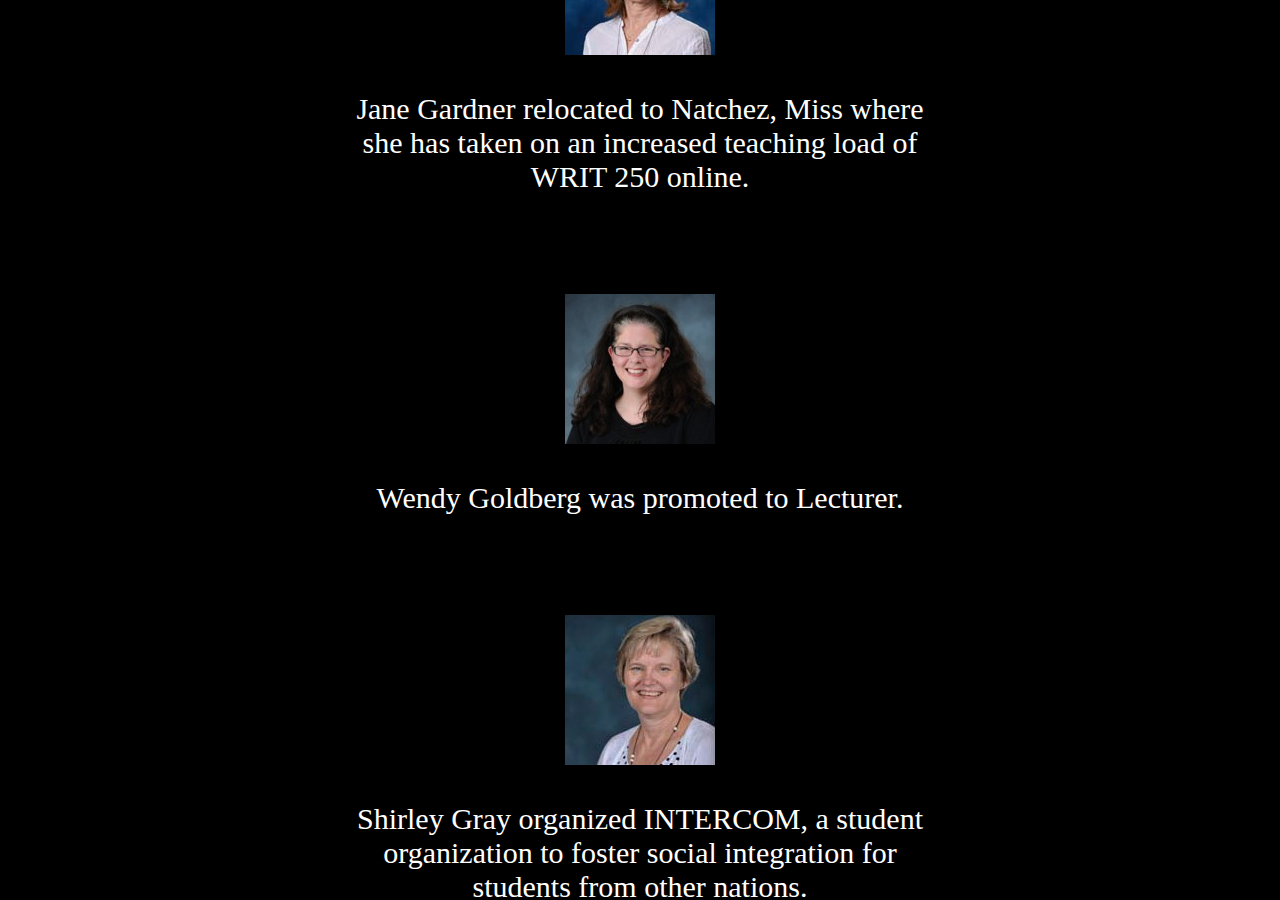
<file: index.html>
<!DOCTYPE html>
<html lang="en">
<head>
<meta charset="utf-8">
<meta http-equiv="X-UA-Compatible" content="IE=edge">
<meta name="viewport" content="width=device-width, initial-scale=1.0">
<title>DWR Accomplishments</title>
<link rel="stylesheet" href="static/endcredits.css">

<!-- HTML5 shim and Respond.js IE8 support of HTML5 elements and media queries -->
<!--[if lt IE 9]>
      <script src="https://oss.maxcdn.com/libs/html5shiv/3.7.0/html5shiv.js"></script>
      <script src="https://oss.maxcdn.com/libs/respond.js/1.3.0/respond.min.js"></script>
    <![endif]-->
</head>

<body>
<!--<p>DWR Faculty Highlights and Accomplishments</p>
<div class="jquery-script-ads"><script type="text/javascript">
</script>
</div>
<a class="btn btn-lg btn-success" href="#creditos" name="creditos">Open Credits</a>
</div>-->
<!-- /container --> 
<!-- Start of Credits -->
<div id="titles">
<div id="credits">
<div id="the-end">Faculty Highlights and Accomplishments</div>
<br />
<h1><img src="assets/logo.png"></h1>
<h1>2016-2017</h1>
<dl>
<h1><img src="assets/atkins.jpg"></h1>
<p>George Atkins received grant to develop Open Educational Resources for Writing 102</p>
<h1><img src="assets/bagwel.jpg"></h1>
<p>Trey Bagwell received grant to develop Open Educational Resources for Writing 250</p>
<h1><img src="assets/borank.jpg"></h1>
<p>Keith Boran was promoted to Lecturer</p>
<h1><img src="assets/borans.jpg"></h1>
<p>Sheena Boran helped to create online writing instruction resource guide</p>
<h1><img src="assets/bowers.jpg"></h1>
<p>Kerry Bowers received grant to develop Open Educational Resources for Writing 250</p>
<h1><img src="assets/boyle.jpg"></h1>
<p>Bill Boyle saw his novel Gravesend published in French by François Guérif</p>
<h1><img src="assets/bright.jpg"></h1>
<p>Michelle Bright served as a representative for Oxford High School drama department at Mississippi Delta Tennessee Williams Festival in Clarksdale, Mississippi.</p>
<h1><img src="assets/bucksbarg.jpg"></h1>
<p>Jenny Bucksbarg presented Prezi presentation regarding FASTrack vs. non-FASTrack students and their ability to critically think and write about race at National Civil Rights Conference in Meridian, Mississippi.</p>
<h1><img src="assets/bunde.jpg"></h1>
<p>Gretchen Bunde received special acknowledgement for teaching excellence</p>
<h1><img src="assets/bynum.jpg"></h1>
<p>Dixon Bynum received 2015-2106 Tennessee Arts Commission Individual Artist Grant for Creative Non-fiction</p>
<h1><img src="assets/campbell.jpg"></h1>
<p>Brad Campbell gave keynote presentation "The Hats We Wear and the Jobs We Share." Writing Center Association Annual Conference. Mississippi State University. Starkville, MS. April 16, 2016</p>
<h1><img src="assets/cooley.jpg"></h1>
<p>Emily Cooley conducted volunteer tutoring for high school students and Leap Frog in Oxford, Mississippi.</p>
<h1><img src="assets/crane.jpg"></h1>
<p>Betty Crane published a booklet of our writing with her writing group and donated proceeds to our local library in September 2016.</p>
<h1><img src="assets/davis.jpg"></h1>
<p>Andrew Davis completed APLU grant to develop adaptive composition course.</p>
<h1><img src="assets/dickey.jpg"></h1>
<p>Dominiqua Dickey published God's Gonna Trouble the Water" in  Mississippi Noir, edited by Tom Franklin, Akashic Books, 2016.</p>
<h1><img src="assets/dunkin.jpg"></h1>
<p>Chip Dunkin promoted to Lecturer.</p>
<h1><img src="assets/edwards.jpg"></h1>
<p>JoAnn Edwards planned and executed the Speaker’s Edge competition for 2017.</p>
<h1><img src="assets/ennis.jpg"></h1>
<p>Sean Ennis published “Hope and Wild Panic” short story on Amazon Digital Services.</p>
<h1><img src="assets/faulk.jpg"></h1>
<p>LaToya Faulk presented “Cultivating Reflective Consciousness in Freshman Composition: Classroom Partnerships with Writing Centers,” at the Conference on College Composition and Communication in Portland, OR, on March 15-18, 2017.</p>
<h1><img src="assets/flaschka.jpg"></h1>
<p>Shanna Flaschka is piloting a new textbook, Food: A Reader for Writers, for Writing 102 in Spring 2017.</p>
<h1><img src="assets/forgette.jpg"></h1>
<p>Karen Forgette is teaching an Independent Study composition course for incarcerated women.</p>
<h1><img src="assets/gardner.jpg"></h1>
<p>Jane Gardner relocated to Natchez, Miss where she has taken on an increased teaching load of WRIT 250 online.</p>
<h1><img src="assets/goldberg.jpg"></h1>
<p>Wendy Goldberg was promoted to Lecturer.</p>
<h1><img src="assets/gray.jpg"></h1>
<p>Shirley Gray organized INTERCOM, a student organization to foster social integration for students from other nations.</p>
<h1><img src="assets/green.jpg"></h1>
<p>Angela Green presented “The Closed Fist and the Open Hand: The Art of Persuasion and HBO’s The Wire” at the College Composition and Communication Conference in Portland, Oregon, on 16 March 2017.</p>
<h1><img src="assets/harper.jpg"></h1>
<p>Meredith Harper is developing a proposal for a LIBA 102 course focusing on fashion.</p>
<h1><img src="assets/hays.jpg"></h1>
<p>Bill Hays is at drafting a creative writing project with the working title “The Divining Rod”</p>
<h1><img src="assets/henry.jpg"></h1>
<p>Virginia Henry published “The Blue Line Boy” and “A Long Tenebrae” in Big Muddy: A Journal of the Mississippi River Valley.</p>
<h1><img src="assets/hitch.jpg"></h1>
<p>Alison Hitch presented “Zadie Smith’s White Teeth: The Indoctrination of the Son by the Father” at SAMLA 88 in Jacksonville, Florida. This is an abbreviated version of her forthcoming dissertation.</p>
<h1><img src="assets/hooper.jpg"></h1>
<p>Kate Hooper directed True West at the Powerhouse, with a cast and crew of students and citizens from North Mississippi.</p>
<h1><img src="assets/hubbard.jpg"></h1>
<p>Whit Hubbard working on manuscript “Men’s Studies” for publication on Amazon.</p>
<h1><img src="assets/irwin.jpg"></h1>
<p>Amie Irwin published “Sardis Song” and “Long Exposure Fireflies” in About Place Journal.</p>
<h1><img src="assets/jackson.jpg"></h1>
<p>Jennifer Jackson presented at the PCA ACA Conference in Seattle as part of a Rhetoric & Composition panel on her use of NYT in the First Year Classroom.</p>
<h1><img src="assets/johnson.jpg"></h1>
<p>Rachel Johnson presented “Inspiring Action by Enabling Agency in Interdisciplinary Advanced Writing Courses” at the Conference on College Composition and Communication in Houston, Texas.</p>
<h1><img src="assets/krueger.jpg"></h1>
<p>Guy Krueger completed APLU grant to develop adaptive composition course.</p>
<h1><img src="assets/lyles.jpg"></h1>
<p>Karla Lyles completed her PhD at NC State University.</p>
<h1><img src="assets/makamson.jpg"></h1>
<p>Kellye Makamson presented "Civil Writing: Advocating for Change Through Teaching College Writing" at the 6th National Civil Rights Conference, June 19-22, 2016, Meridian, MS.</p>
<h1><img src="assets/malloy.png"></h1>
<p>Kevin Malloy served as Speech and Debate judge for the University of Mississippi High School Speech and Debate Tournament.</p>
<h1><img src="assets/mccormick.jpg"></h1>
<p>Carrie McCormick helped to pilot HireVUE for Speech faculty.</p>
<h1><img src="assets/mccoy.jpg"></h1>
<p>Briana McCoy is redeveloping Writing 350 after returning from Japan.</p>
<h1><img src="assets/meek.jpg"></h1>
<p>Jane Meek relocated from Miami, Florida, to Brooklyn, New York, where she has volunteered as community organizer helping neighbors master effective written and spoken communication to participate in the political process.</p>
<h1><img src="assets/miller.jpg"></h1>
<p>David Miller won the 2016 Kramer Award for excellence in teaching.</p>
<h1><img src="assets/mischker.jpg"></h1>
<p>Claire Mischker presented “De-mystifying the Writing Center and Empowering Writers: A Rhetorical Approach to Interdisciplinary Collaboration” at MSWCA.</p></p>
<h1><img src="assets/monroe.jpg"></h1>
<p>Stephen Monroe selected as OER Research Fellow by the Open Education Research Group at BYU, sponsored Gates, Hewlett, and Lumen Foundations.</p>
<h1><img src="assets/moore.png"></h1>
<p>Ellie Moore co-presented "Ushering Students Toward Dynamic Presentations by Managing Anxiety" at DWR Fall Orientation.</p>
<h1><img src="assets/myatt.jpg"></h1>
<p>Alice Myatt co-edited <em>Writing program and writing center collaborations: Transcending boundaries</em> (New York: Palgrave Macmillan).</p>
<h1><img src="assets/nichols.jpg"></h1>
<p>Amber Nichols-Buckley presented “Global, Social, and Digital: Digital Tools and Strategies in the Writing Classroom” at the Conference on College Composition and Communication in Houston, Texas.</p>
<h1><img src="assets/olsen.jpg"></h1>
<p>Sara Olsen drafting dissertation "Sex and Violence in Early American Literature About Slavery"
<h1><img src="assets/rauch.jpg"></h1>
<p>Jeanine Rauch is teaching Study USA course this summer in Austin, Texas.</p>
<h1><img src="assets/russell.jpg"></h1>
<p>Chad Russell continues to lead Assessment Committee and attended virtual conference for using Word Press in higher education.</p>
<h1><img src="assets/shook.jpg"></h1>
<p>Fara Shook received team grant to develop OER for WRIT 102 theme course for STEM students.</p>
<h1><img src="assets/spencer.jpg"></h1>
<p>Beth Spencer "Recent Poetry and Fiction" presentation with Bill Boyle, Sean Ennis and Whit Hubbard at the 2017 Annual Meeting of the Southeastern Writing Center Conference, February 16-18, 2017, Oxford, MS.</p>
<h1><img src="assets/steffan.jpg"></h1>
<p>Steffen Brendan received team grant to develop OER for WRIT 102 theme course for STEM students.</p>
<h1><img src="assets/thorndike.png"></h1>
<p>Colleen Thorndike developed “Comp Quest” video game to gamify the composition classroom for greater student engagement.</p>
<h1><img src="assets/tyler.jpg"></h1>
<p>Mary Brooks Tyler came back from extended personal leave to help FASTrack students in one-to-one conferences.</p>
<h1><img src="assets/watkins.jpg"></h1>
<p>Marc Watkins finalist for the St. Lawrence Book Award.</p>
<h1><img src="assets/wilson.png"></h1>
<p>Sarah Wilson presented "The Emphasis Shifts: Social Media and Sentence Construction." Presentation given at the PCA/ACA 2017 Annual Conference, April 12-15, 2017, San Diego, CA.</p>
<h1><img src="assets/wise.jpg"></h1>
<p>Henry Wise was hired for full-time teaching position at Virginia Military Institute.
<h1><img src="assets/yancey.png"></h1>
<p>Debra Yancy is helping to design Speech 305.</p>
<h1><img src="assets/zendarski.jpg"></h1>
<p>Joe Zendarski continuing study of contemporary poetry, ecocritical writing with a focus on the construction of the American identity in relation to nature, and the farm to table movement.</p>


</dl>

<div class="clearfix"></div>
</div>
</div>


<link href="http://www.jqueryscript.net/css/jquerysctipttop.css" rel="stylesheet" type="text/css">
<script src="http://ajax.googleapis.com/ajax/libs/jquery/1.11.1/jquery.min.js"></script> 
<script src="static/endcredits.js"></script>
</body>
</html>
</file>
<file: static/endcredits.css>
#titles {
    overflow: hidden;
    background-color: #000;
    font-family: Arial, Helvetica, sans-serif;
    display: none;
    position: absolute;
    z-index: 99999;
    left: 0;
    top: 0;
}
#titles div#the-end {
    font-size: 60px;
    font-weight: bold;
    color: #ffffff;
    text-shadow: 0 0 12px #ffffff;
    width: 100%;
    text-align: center;
}
#credits {
    color: #ffffff;
    position: absolute;
    text-align: center;
}
#credits h1 {
    color: #888888;
    width: 100%;
    height: 100%;
    padding: 50px 0 0;
    margin: 50px 0 0;
    text-align: center;
    font-size: 30px;
    font-family: monospace;
    text-transform: uppercase;
    letter-spacing: 10px;
}
#credits dl {
    margin: 0px 0px;
}
#credits dt {
    float: left;
    width: 260px;
    margin: 0;
    padding: 0 0 0 0;
    text-align: right;
    font-family: "Arial Narrow", sans-serif;
    font-size: 20px;
    clear:left;
}
#credits dd {
    width: 50%;
    margin: 0 300px 0 300px;
    padding: 13px 0 0 0;
    font-family: "Arial Black", sans-serif;
    font-weight: bold;
    font-size: 20px;    
}
#credits p {
    width: 70%
    margin: 0px 0px 10px 60px;
    padding: 0px 350px 0px 350px;
    text-align: center;
    font-family: Georgia, serif;
    font-size: 30px;
}
#credits .fineprint {
    color: #888888;
    width: 100%;
    margin: 80px 0 0 50px;
    text-align: center;
    font-size: 10px;
    font-family: sans-serif;
}
.clearfix: after {
    visibility: hidden;
    display: block;
    font-size: 0;
    content: " ";
    clear: both;
    height: 0;
}
.clearfix {
    display: inline-block;
}
/* start commented backslash hack \*/
* html .clearfix {
    height: 1%;
}
.clearfix {
    display: block;
}
/* close commented backslash hack */
</file>
